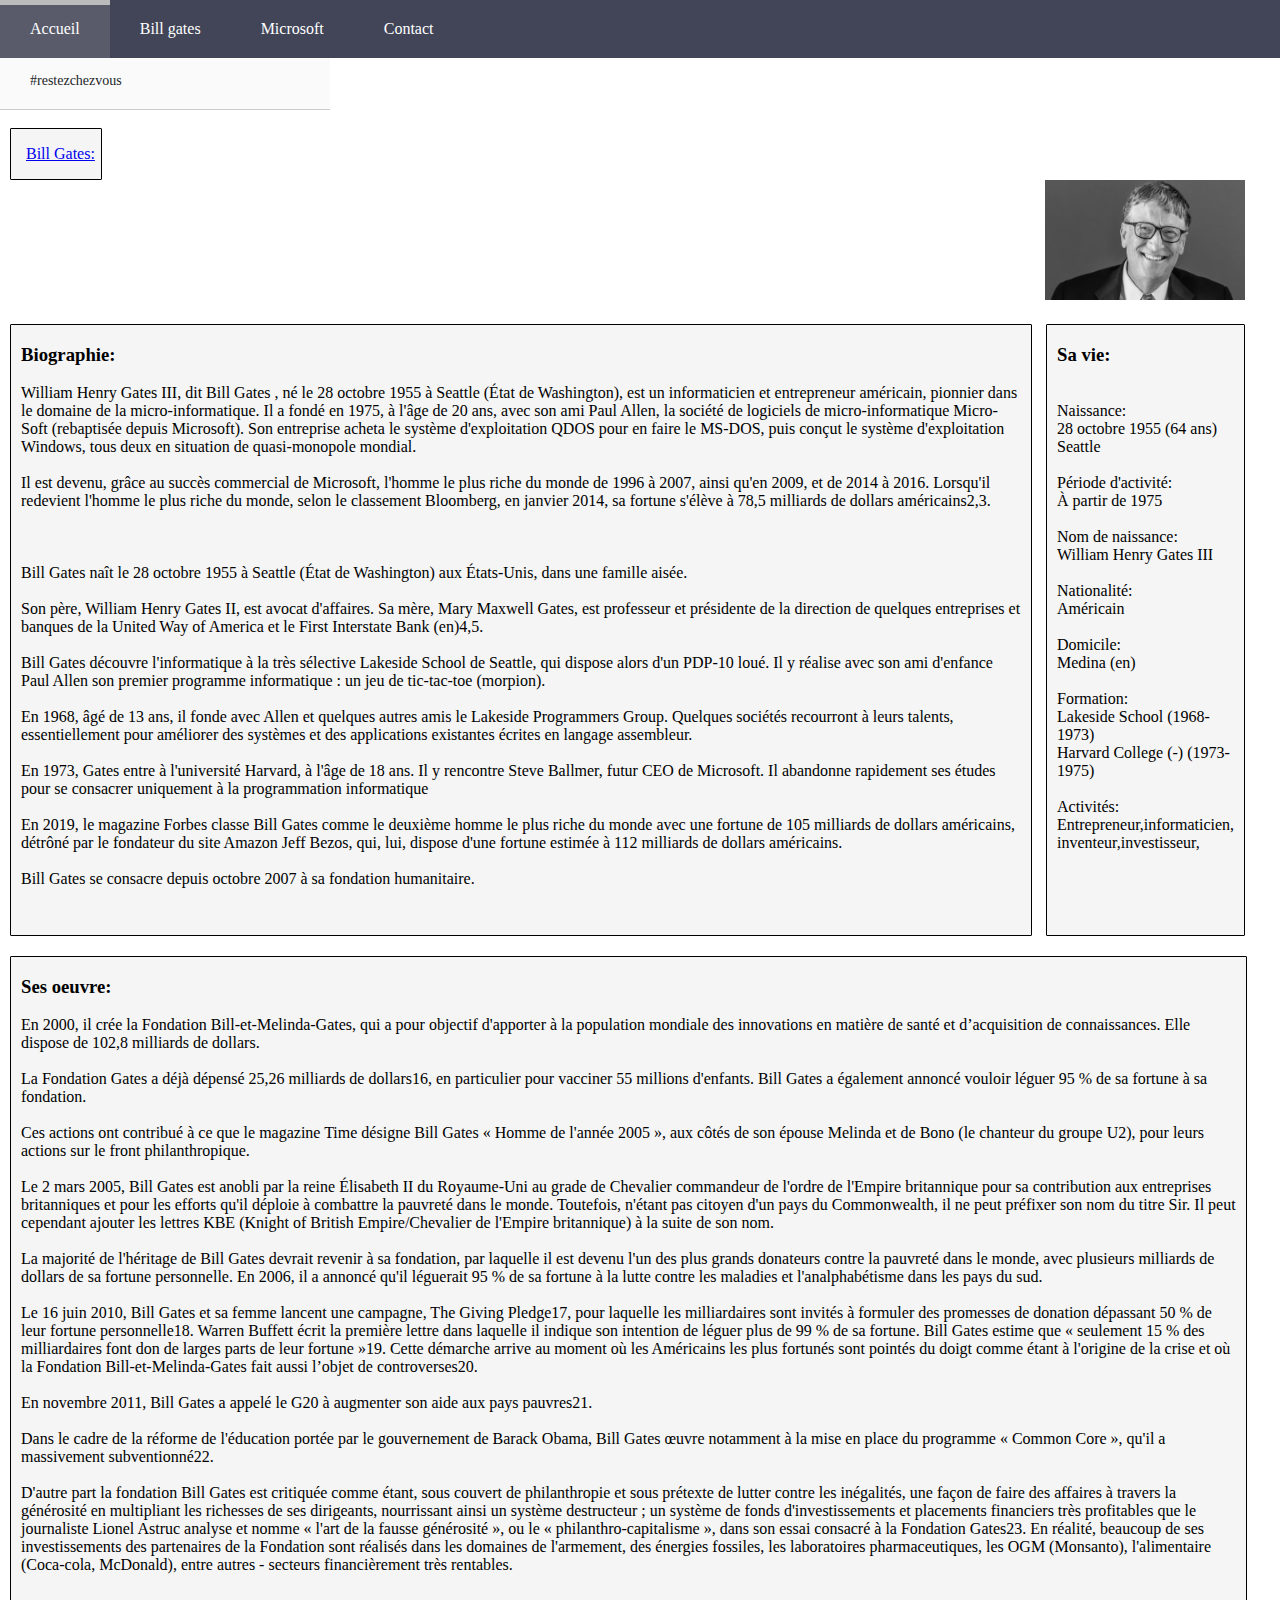
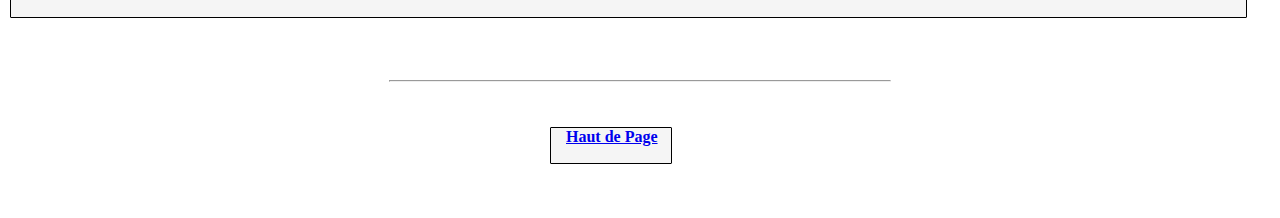
<file: bill_gates.html>
<!doctype html>

<html lang="fr">

<head>
    <meta charset="utf-8">
    <meta name="viewport" content="width=device-width, initial-scale=1, shrink-to-fit=no">
    <link rel="stylesheet" href="styles.css">
    <link rel="sortcut icon" type="image/x-icon" href="img/8fff38fb0e5ea2310646b6e2da0db7ee.jpg">
    <title>bill gates</title>
</head>

<body>

    <nav>
        <ul>
            <li class="menu-home"><a href="index.html">Accueil</a>
                <ul class="submenu">
                    <li><a href="https://www.gouvernement.fr/info-coronavirus.fr" target="_blank">#restezchezvous</a></li>

                </ul>
            </li>

            <li class="menu-bill_gates"><a href="bill_gates.html" target="_blank">Bill gates</a>
                <ul class="submenu">
                    <li><a href="#1">Biographie/Sa vie</a></li>
                    <li><a href="#2">Ses oeuvres</a></li>
                </ul>
            </li>

            <li class="menu-microsoft"><a href="microsoft.html" target="_blank">Microsoft</a>
                <ul class="submenu">
                    <li><a href="microsoft.html#3" target="_blank">Microsoft</a>
                    </li>
                    <li><a href="microsoft.html#4" target="_blank">La création de l'entreprise</a></li>
                    <li><a href="microsoft.html#5" target="_blank">Les dates et moments clès</a></li>
                    <li><a href="microsoft.html#6" target="_blank">Leur differentes créations</a></li>
                    <li><a href="microsoft.html#7" target="_blank">Bourse, économie et finances</a></li>
                </ul>
            </li>

            <li class="menu-contact"><a href="contact.html" target="_blank">Contact</a>
                <ul class="submenu">
                    <li><a href="contact.html">contactez moi</a></li>
                </ul>
            </li>

        </ul>
    </nav>

    <div class="n9">
        <p>
            <a href="https://www.gatesnotes.com/" target="_blank">
                Bill Gates:
            </a>
        </p>
    </div>

    <img class="n2" src="img/bill-gates-looking-well-chuffed.jpg">

    <section>

        <div class="n10" id="1">
            <h3 id="1">Biographie:</h3>
            <p id="1">
                William Henry Gates III, dit Bill Gates , né le 28 octobre 1955 à Seattle (État de Washington), est un informaticien et entrepreneur américain, pionnier dans le domaine de la micro-informatique. Il a fondé en 1975, à l'âge de 20 ans, avec son ami Paul Allen, la société de logiciels de micro-informatique Micro-Soft (rebaptisée depuis Microsoft). Son entreprise acheta le système d'exploitation QDOS pour en faire le MS-DOS, puis conçut le système d'exploitation Windows, tous deux en situation de quasi-monopole mondial.<br><br>
                Il est devenu, grâce au succès commercial de Microsoft, l'homme le plus riche du monde de 1996 à 2007, ainsi qu'en 2009, et de 2014 à 2016. Lorsqu'il redevient l'homme le plus riche du monde, selon le classement Bloomberg, en janvier 2014, sa fortune s'élève à 78,5 milliards de dollars américains2,3.
                <br><br><br><br>
                Bill Gates naît le 28 octobre 1955 à Seattle (État de Washington) aux États-Unis, dans une famille aisée.
                <br><br>
                Son père, William Henry Gates II, est avocat d'affaires. Sa mère, Mary Maxwell Gates, est professeur et présidente de la direction de quelques entreprises et banques de la United Way of America et le First Interstate Bank (en)4,5.
                <br><br>
                Bill Gates découvre l'informatique à la très sélective Lakeside School de Seattle, qui dispose alors d'un PDP-10 loué. Il y réalise avec son ami d'enfance Paul Allen son premier programme informatique : un jeu de tic-tac-toe (morpion).
                <br><br>
                En 1968, âgé de 13 ans, il fonde avec Allen et quelques autres amis le Lakeside Programmers Group. Quelques sociétés recourront à leurs talents, essentiellement pour améliorer des systèmes et des applications existantes écrites en langage assembleur.
                <br><br>
                En 1973, Gates entre à l'université Harvard, à l'âge de 18 ans. Il y rencontre Steve Ballmer, futur CEO de Microsoft. Il abandonne rapidement ses études pour se consacrer uniquement à la programmation informatique
                <br><br>
                En 2019, le magazine Forbes classe Bill Gates comme le deuxième homme le plus riche du monde avec une fortune de 105 milliards de dollars américains, détrôné par le fondateur du site Amazon Jeff Bezos, qui, lui, dispose d'une fortune estimée à 112 milliards de dollars américains.
                <br><br>
                Bill Gates se consacre depuis octobre 2007 à sa fondation humanitaire.
            </p>
        </div>

        <div class="n7" id="1">
            <h3 id="1">Sa vie:</h3>
            <p id="1">
                <br>
                Naissance:<br>
                28 octobre 1955 (64 ans)<br>
                Seattle<br><br>
                Période d'activité:<br>
                À partir de 1975<br><br>
                Nom de naissance:<br>
                William Henry Gates III<br><br>
                Nationalité:<br>
                Américain<br><br>
                Domicile:<br>
                Medina (en)<br><br>
                Formation:<br>
                Lakeside School (1968-1973)<br>
                Harvard College (-) (1973-1975)<br><br>
                Activités:<br>
                Entrepreneur,informaticien, <br>
                inventeur,investisseur,<br><br><br>



            </p>
        </div>


    </section>


    <section id="2">

        <div class="n11" id="2">
            <p class="n11" id="2">
                <h3 id="sesoeuvre">Ses oeuvre:</h3>
                En 2000, il crée la Fondation Bill-et-Melinda-Gates, qui a pour objectif d'apporter à la population mondiale des innovations en matière de santé et d’acquisition de connaissances. Elle dispose de 102,8 milliards de dollars.
                <br><br>
                La Fondation Gates a déjà dépensé 25,26 milliards de dollars16, en particulier pour vacciner 55 millions d'enfants. Bill Gates a également annoncé vouloir léguer 95 % de sa fortune à sa fondation.
                <br><br>
                Ces actions ont contribué à ce que le magazine Time désigne Bill Gates « Homme de l'année 2005 », aux côtés de son épouse Melinda et de Bono (le chanteur du groupe U2), pour leurs actions sur le front philanthropique.
                <br><br>
                Le 2 mars 2005, Bill Gates est anobli par la reine Élisabeth II du Royaume-Uni au grade de Chevalier commandeur de l'ordre de l'Empire britannique pour sa contribution aux entreprises britanniques et pour les efforts qu'il déploie à combattre la pauvreté dans le monde. Toutefois, n'étant pas citoyen d'un pays du Commonwealth, il ne peut préfixer son nom du titre Sir. Il peut cependant ajouter les lettres KBE (Knight of British Empire/Chevalier de l'Empire britannique) à la suite de son nom.
                <br><br>
                La majorité de l'héritage de Bill Gates devrait revenir à sa fondation, par laquelle il est devenu l'un des plus grands donateurs contre la pauvreté dans le monde, avec plusieurs milliards de dollars de sa fortune personnelle. En 2006, il a annoncé qu'il léguerait 95 % de sa fortune à la lutte contre les maladies et l'analphabétisme dans les pays du sud.
                <br><br>
                Le 16 juin 2010, Bill Gates et sa femme lancent une campagne, The Giving Pledge17, pour laquelle les milliardaires sont invités à formuler des promesses de donation dépassant 50 % de leur fortune personnelle18. Warren Buffett écrit la première lettre dans laquelle il indique son intention de léguer plus de 99 % de sa fortune. Bill Gates estime que « seulement 15 % des milliardaires font don de larges parts de leur fortune »19. Cette démarche arrive au moment où les Américains les plus fortunés sont pointés du doigt comme étant à l'origine de la crise et où la Fondation Bill-et-Melinda-Gates fait aussi l’objet de controverses20.
                <br><br>
                En novembre 2011, Bill Gates a appelé le G20 à augmenter son aide aux pays pauvres21.
                <br><br>
                Dans le cadre de la réforme de l'éducation portée par le gouvernement de Barack Obama, Bill Gates œuvre notamment à la mise en place du programme « Common Core », qu'il a massivement subventionné22.
                <br><br>
                D'autre part la fondation Bill Gates est critiquée comme étant, sous couvert de philanthropie et sous prétexte de lutter contre les inégalités, une façon de faire des affaires à travers la générosité en multipliant les richesses de ses dirigeants, nourrissant ainsi un système destructeur ; un système de fonds d'investissements et placements financiers très profitables que le journaliste Lionel Astruc analyse et nomme « l'art de la fausse générosité », ou le « philanthro-capitalisme », dans son essai consacré à la Fondation Gates23. En réalité, beaucoup de ses investissements des partenaires de la Fondation sont réalisés dans les domaines de l'armement, des énergies fossiles, les laboratoires pharmaceutiques, les OGM (Monsanto), l'alimentaire (Coca-cola, McDonald), entre autres - secteurs financièrement très rentables.

        </div>

    </section>

    <br><br><br>

    <hr width="500px" align="center" /><br><br>
    <div class="n30">
        <a href="bill_gates.html"><strong>Haut de Page</strong></a>
    </div>

    <br><br><br>

</body>

</html>
</file>
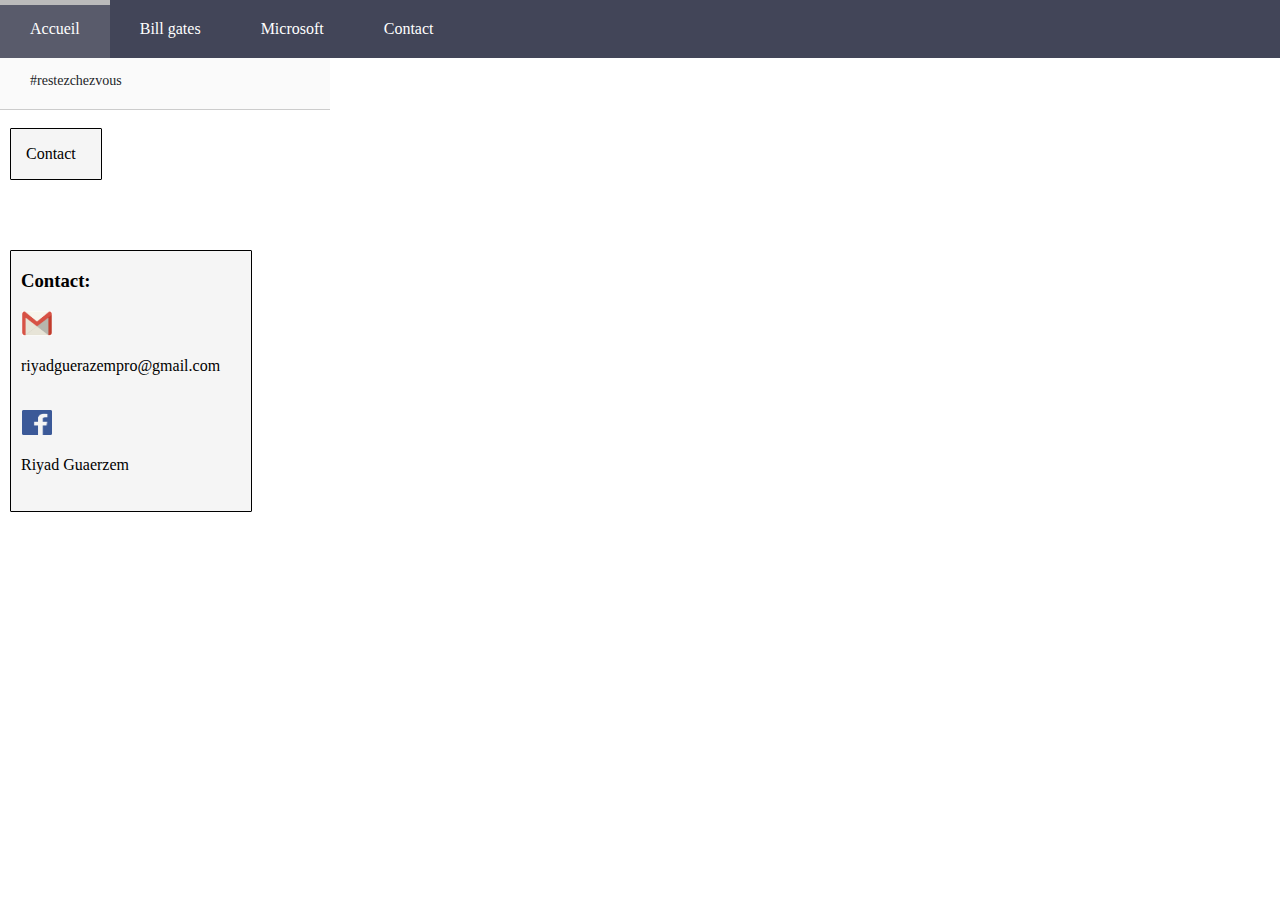
<file: contact.html>
<!doctype html>

<html lang="fr">

<head>
    <meta charset="utf-8">
    <meta name="viewport" content="width=device-width, initial-scale=1, shrink-to-fit=no">
    <link rel="stylesheet" href="styles.css">
    <link rel="sortcut icon" type="image/x-icon" href="img/8fff38fb0e5ea2310646b6e2da0db7ee.jpg">
    <title>contact</title>
</head>

<body>

    <nav>
        <ul>
            <li class="menu-home"><a href="index.html">Accueil</a>
                <ul class="submenu">
                    <li><a href="https://www.gouvernement.fr/info-coronavirus.fr" target="_blank">#restezchezvous</a></li>
                </ul>
            </li>

            <li class="menu-bill_gates">
                <a href="bill_gates.html" target="_blank">Bill gates</a>
                <ul class="submenu">
                    <li><a href="bill_gates.html#1">Biographie/Sa vie</a></li>
                    <li><a href="bill_gates.html#2">Ses oeuvres</a></li>
                </ul>
            </li>

            <li class="menu-microsoft"><a href="microsoft.html" target="_blank">Microsoft</a>
                <ul class="submenu">
                    <li><a href="microsoft.html#3" target="_blank">Microsoft</a>
                    </li>
                    <li><a href="microsoft.html#4" target="_blank">La création de l'entreprise</a></li>
                    <li><a href="microsoft.html#5" target="_blank">Les dates et moments clès</a></li>
                    <li><a href="microsoft.html#6" target="_blank">Leur differentes créations</a></li>
                    <li><a href="microsoft.html#7" target="_blank">Bourse, économie et finances</a></li>
                </ul>
            </li>

            <li class="menu-contact"><a href="contact.html">Contact</a>
                <ul class="submenu">
                    <li><a href="contact.html">contactez moi</a></li>
                </ul>
            </li>

        </ul>
    </nav>

    <div class="n9">
        <p>Contact</p>
    </div>

    <div class="n17">
        <p class="n17">
            <h3>
                <strong>Contact:</strong><br>
            </h3>
            <img class="n5" src="img/gmail.png">
            <br>
            <p>riyadguerazempro@gmail.com</p>
            <br>
            <img class="n6" src="img/facebook.png">
            <p>Riyad Guaerzem</p>
            <br>
    </div>

    <br><br><br>


</body>

</html>
</file>
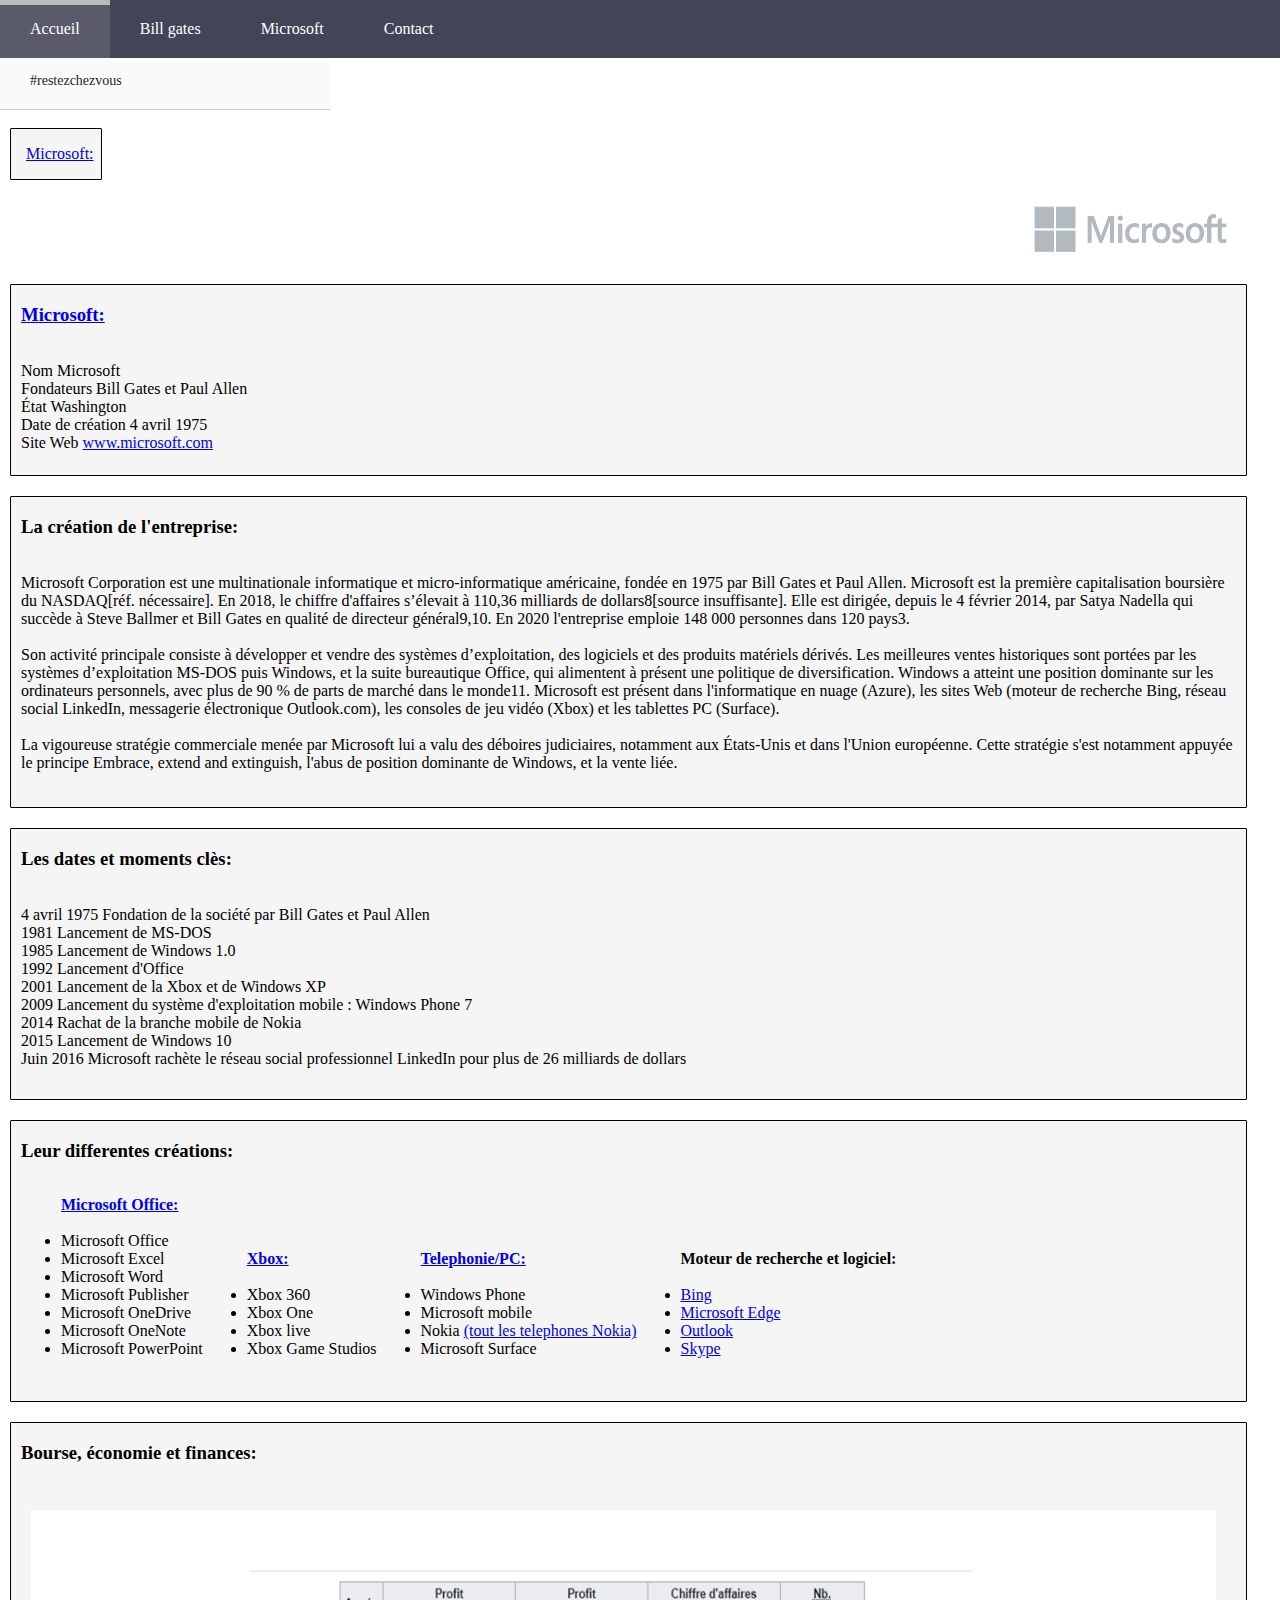
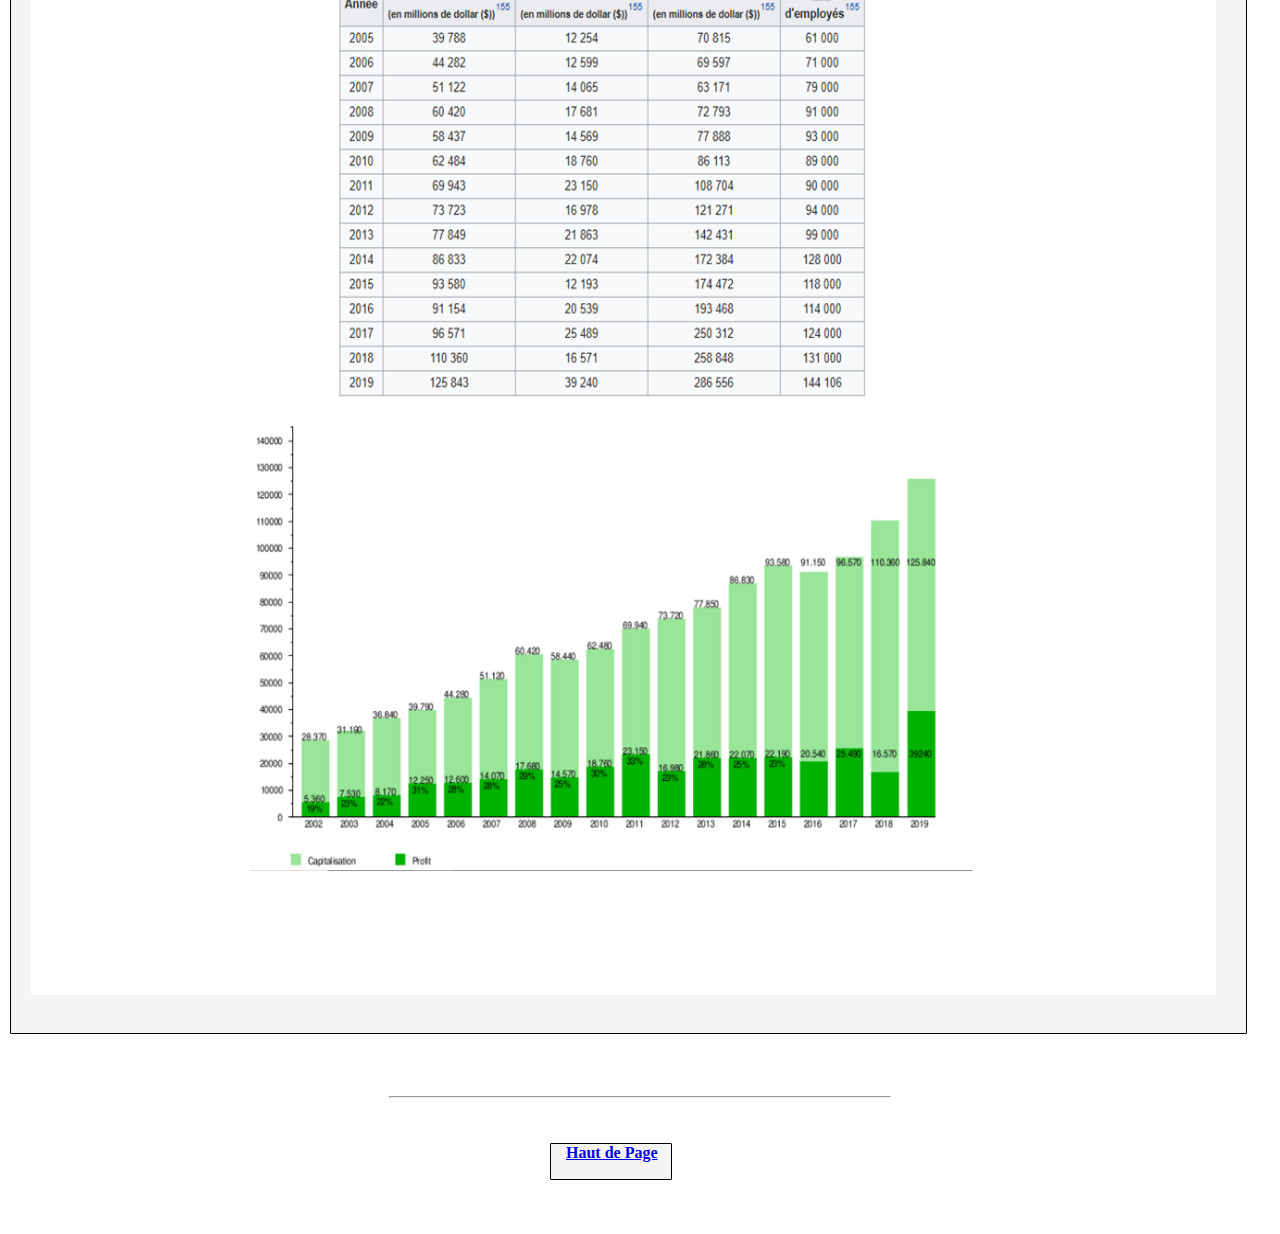
<file: microsoft.html>
<!doctype html>

<html lang="fr">

<head>
    <meta charset="utf-8">
    <meta name="viewport" content="width=device-width, initial-scale=1, shrink-to-fit=no">
    <link rel="stylesheet" href="styles.css">
    <link rel="sortcut icon" type="image/x-icon" href="img/8fff38fb0e5ea2310646b6e2da0db7ee.jpg">
    <title>microsoft</title>
</head>

<body>

    <nav>
        <ul>
            <li class="menu-home"><a href="index.html">Accueil</a>
                <ul class="submenu">
                    <li>
                        <a href="https://www.gouvernement.fr/info-coronavirus.fr" target="_blank">#restezchezvous</a></li>

                </ul>
            </li>

            <li class="menu-bill_gates">
                <a href="bill_gates.html" target="_blank">Bill gates</a>
                <ul class="submenu">
                    <li><a href="bill_gates.html#1" target="_blank">Biographie/Sa vie</a></li>
                    <li><a href="bill_gates.html#2" target="_blank">Ses oeuvres</a></li>
                </ul>
            </li>

            <li class="menu-microsoft"><a href="microsoft.html" target="_blank">Microsoft</a>
                <ul class="submenu">

                    <li><a href="#3">Microsoft</a>
                    </li>
                    <li><a href="#4">La création de l'entreprise</a></li>
                    <li><a href="#5">Les dates et moments clès</a></li>
                    <li><a href="#6">Leur differentes créations</a></li>
                    <li><a href="#7">Bourse, économie et finances</a></li>

                </ul>
            </li>

            <li class="menu-contact"><a href="contact.html" target="_blank">Contact</a>
                <ul class="submenu">
                    <li><a href="contact.html" target="_blank">contactez moi</a></li>
                </ul>
            </li>

        </ul>
    </nav>



    <div class="n8">
        <p>
            <a href="https://www.microsoft.com/fr-fr" target="_blank">
                Microsoft:
            </a>
        </p>
    </div>

    <img class="n4" src="img/cellela.png">

    <section id="3">

        <div class="n12" id="3">
            <h3>
                <a href="https://www.microsoft.com/fr-fr" target="_blank">
                    Microsoft:
                </a>

            </h3>
            <p class="n12" id="3">
                <br>
                Nom Microsoft<br>
                Fondateurs Bill Gates et Paul Allen<br>
                État Washington<br>
                Date de création 4 avril 1975<br>
                Site Web <a href="http://www.microsoft.com" target="_blank">www.microsoft.com</a><br>
            </p>
        </div>

    </section>


    <section id="4">

        <div class="n13" id="4">
            <h3>
                La création de l'entreprise:
            </h3>
            <p class="n13" id="4">
                <br>
                Microsoft Corporation est une multinationale informatique et micro-informatique américaine, fondée en 1975 par Bill Gates et Paul Allen. Microsoft est la première capitalisation boursière du NASDAQ[réf. nécessaire]. En 2018, le chiffre d'affaires s’élevait à 110,36 milliards de dollars8[source insuffisante]. Elle est dirigée, depuis le 4 février 2014, par Satya Nadella qui succède à Steve Ballmer et Bill Gates en qualité de directeur général9,10. En 2020 l'entreprise emploie 148 000 personnes dans 120 pays3.
                <br><br>
                Son activité principale consiste à développer et vendre des systèmes d’exploitation, des logiciels et des produits matériels dérivés. Les meilleures ventes historiques sont portées par les systèmes d’exploitation MS-DOS puis Windows, et la suite bureautique Office, qui alimentent à présent une politique de diversification. Windows a atteint une position dominante sur les ordinateurs personnels, avec plus de 90 % de parts de marché dans le monde11. Microsoft est présent dans l'informatique en nuage (Azure), les sites Web (moteur de recherche Bing, réseau social LinkedIn, messagerie électronique Outlook.com), les consoles de jeu vidéo (Xbox) et les tablettes PC (Surface).
                <br><br>
                La vigoureuse stratégie commerciale menée par Microsoft lui a valu des déboires judiciaires, notamment aux États-Unis et dans l'Union européenne. Cette stratégie s'est notamment appuyée le principe Embrace, extend and extinguish, l'abus de position dominante de Windows, et la vente liée.
                <br>
            </p>

        </div>

    </section>





    <section id="5">

        <div class="n14" id="5">
            <h3>
                Les dates et moments clès:
            </h3>
            <p class="n14" id="5">
                <br>
                4 avril 1975 Fondation de la société par Bill Gates et Paul Allen<br>
                1981 Lancement de MS-DOS<br>
                1985 Lancement de Windows 1.0<br>
                1992 Lancement d'Office<br>
                2001 Lancement de la Xbox et de Windows XP<br>
                2009 Lancement du système d'exploitation mobile : Windows Phone 7<br>
                2014 Rachat de la branche mobile de Nokia<br>
                2015 Lancement de Windows 10<br>
                Juin 2016 Microsoft rachète le réseau social professionnel LinkedIn pour plus de 26 milliards de dollars
                <br>
            </p>

        </div>

    </section>



    <section id="6">
        <div class="n15" id="6">
            <h3>
                Leur differentes créations:
            </h3>
            <ul class="n20">
                <a href="https://fr.wikipedia.org/wiki/Microsoft_Office" target="_blank">
                    <strong>Microsoft Office:</strong><br><br>
                </a>
                <li>
                    Microsoft Office
                </li>
                <li>
                    Microsoft Excel
                </li>
                <li>
                    Microsoft Word
                </li>
                <li>
                    Microsoft Publisher
                </li>
                <li>
                    Microsoft OneDrive
                </li>
                <li>
                    Microsoft OneNote
                </li>
                <li>
                    Microsoft PowerPoint
                </li>
            </ul>

            <ul class="n21">
                <a href="https://fr.wikipedia.org/wiki/Xbox" target="_blank">
                    <strong>Xbox:</strong><br><br>
                </a>

                <li>
                    Xbox 360
                </li>
                <li>
                    Xbox One
                </li>
                <li>
                    Xbox live
                </li>
                <li>
                    Xbox Game Studios
                </li>
            </ul>

            <ul class="n22">
                <a href="https://fr.wikipedia.org/wiki/Microsoft#Mat%C3%A9riel_et_projet_de_Microsoft" target="_blank">
                    <strong>Telephonie/PC:</strong><br><br>
                </a>
                <li>
                    Windows Phone
                </li>
                <li>
                    Microsoft mobile
                </li>
                <li>
                    Nokia <a href="https://www.lesmobiles.com/telephones/mobiles_nokia,archives.html" target="_blank">(tout les telephones Nokia)</a>
                </li>
                <li>
                    Microsoft Surface
                </li>
            </ul>

            <ul class="n23">

                <strong>Moteur de recherche et logiciel:</strong><br><br>
                <li>
                    <a href="https://www.bing.com/" target="_blank">
                        Bing
                    </a>
                </li>
                <li>
                    <a href="https://fr.wikipedia.org/wiki/Microsoft_Edge" target="_blank">
                        Microsoft Edge
                    </a>
                </li>
                <li>
                    <a href="https://outlook.live.com/owa/" target="_blank">
                        Outlook
                    </a>
                </li>
                <li>
                    <a href="https://www.skype.com/fr/" target="_blank">
                        Skype
                    </a>
                </li>
            </ul>

        </div>
    </section>



    <section id="7">
        <div class="n16" id="7">
            <h3>
                Bourse, économie et finances:
            </h3>
            <p class="n16" id="7">
                <br>
                <img class="n3" src="img/eco.jpeg">
                <br>
            </p>
        </div>

    </section>

    <br><br><br>

    <hr width="500px" align="center" /><br><br>
    <div class="n30">
        <a href="microsoft.html" align="center"><strong>Haut de Page</strong></a>
    </div>
    
    <br><br><br>

</body>

</html>
</file>
<file: styles.css>
body {
    font-family: calibri, serif;
    margin: 0px;
    padding: 0px;
}

nav {
    width: 100%;
    background-color: #424558;
}

nav > ul {
    margin: 0px;
    padding: 0px;
}

nav > ul::after {
    content: "";
    display: block;
    clear: both;
}

nav > ul > li {
    float: left;
    position: relative;
}

nav > ul > li > a {
    padding: 20px 30px;
    color: #FFF;
}

nav > ul > li:hover a {
    padding: 15px 30px 20px 30px;
}

nav li {
    list-style-type: none;
}

.submenu {
    display: none;
}

nav a {
    display: inline-block;
    text-decoration: none;
}

nav li:hover .submenu {
    display: inline-block;
    position: absolute;
    top: 100%;
    left: 0px;
    padding: 0px;
    z-index: 1000;
}

.submenu li {
    border-bottom: 1px solid #ccc;
}

.submenu li a {
    padding: 20px, 30px;
    font-size: 14px;
    color: #222528;
    width: 270px;
}

.menu-home:hover {
    border-top: 5px solid #BBB;
    background-color: RGBa(220, 220, 220, 0.15);
}

.menu-bill_gates:hover {
    border-top: 5px solid #BBB;
    background-color: RGBa(220, 220, 220, 0.15)
}

.menu-microsoft:hover {
    border-top: 5px solid #BBB;
    background-color: RGBa(220, 220, 220, 0.15)
}

.menu-contact:hover {
    border-top: 5px solid #BBB;
    background-color: RGBa(220, 220, 220, 0.15)
}

.menu-home .submenu {
    background-color: RGBa(220, 220, 220, 0.15);
}

.menu-bill_gates .submenu {
    background-color: RGBa(220, 220, 220, 0.15);
}

.menu-microsoft .submenu {
    background-color: RGBa(220, 220, 220, 0.15);
}

.menu-contact .submenu {
    background-color: RGBa(220, 220, 220, 0.15);
}

.submenu li:hover a {
    color: #EEE;
    font-weight: bold;
}

.submenu li:hover a {
    color: #EEE;
    font-weight: bold;
}

.menu-home .submenu li:hover {
    background-color: #CCC;
}

.menu-bill_gates .submenu li:hover {
    background-color: #CCC;
}

.menu-microsoft .submenu li:hover {
    background-color: #CCC;
}

.menu-contact .submenu li:hover {
    background-color: #CCC;
}

img.n1 {
    width: 1280px;
    height: 850px;
    opacity: 0.80;

}

img.n2 {
    width: 200px;
    height: 120px;
    margin-left: 1045px;

}


div.n9 {

    background-color: whitesmoke;
    width: 70px;
    height: 20px;

    border: 1px;
    border-style: solid;
    border-color: black;
    /*pour avoir un arondi des bordur*/
    border-radius: 1px;

    margin-left: 10px;
    margin-top: 70px;

    padding-top: 0px;
    padding-bottom: 30px;
    padding-left: 15px;
    padding-right: 5px;

}

/* bill gates sa vie*/

div.n10 {

    background-color: whitesmoke;
    width: 1000px;
    height: 600px;

    border: 1px;
    border-style: solid;
    border-color: black;
    /*pour avoir un arondi des bordur*/
    border-radius: 1px;

    margin-left: 10px;
    margin-top: 20px;

    padding-top: 0px;
    padding-bottom: 10px;
    padding-left: 10px;
    padding-right: 10px;

    display: inline-block;

}

div.n7 {

    background-color: whitesmoke;
    width: 177px;
    height: 600px;

    border: 1px;
    border-style: solid;
    border-color: black;
    /*pour avoir un arondi des bordur*/
    border-radius: 1px;

    margin-left: 10px;
    margin-top: 0px;

    padding-top: 0px;
    padding-bottom: 10px;
    padding-left: 10px;
    padding-right: 10px;

    display: inline-block;

}

/* bill gates ses oeuvres vie*/

div.n11 {

    background-color: whitesmoke;
    width: 1215px;
    height: 650px;

    border: 1px;
    border-style: solid;
    border-color: black;
    /*pour avoir un arondi des bordur*/
    border-radius: 1px;

    margin-left: 10px;
    margin-top: 20px;

    padding-top: 0px;
    padding-bottom: 10px;
    padding-left: 10px;
    padding-right: 10px;

}

div.n8 {

    background-color: whitesmoke;
    width: 70px;
    height: 20px;

    border: 1px;
    border-style: solid;
    border-color: black;
    /*pour avoir un arondi des bordur*/
    border-radius: 1px;

    margin-left: 10px;
    margin-top: 70px;

    padding-top: 0px;
    padding-bottom: 30px;
    padding-left: 15px;
    padding-right: 5px;

}

img.n4 {
    width: 200px;
    height: 100px;
    margin-left: 1030px;

}


/* microsoft */

div.n12 {

    background-color: whitesmoke;
    width: 1215px;
    height: 180px;

    border: 1px;
    border-style: solid;
    border-color: black;
    /*pour avoir un arondi des bordur*/
    border-radius: 1px;

    margin-left: 10px;
    margin-top: 0px;

    padding-top: 0px;
    padding-bottom: 10px;
    padding-left: 10px;
    padding-right: 10px;

}

/* microsoft La création de l'entreprise */

div.n13 {

    background-color: whitesmoke;
    width: 1215px;
    height: 300px;

    border: 1px;
    border-style: solid;
    border-color: black;
    /*pour avoir un arondi des bordur*/
    border-radius: 1px;

    margin-left: 10px;
    margin-top: 20px;

    padding-top: 0px;
    padding-bottom: 10px;
    padding-left: 10px;
    padding-right: 10px;

}

/* microsoft Les dates et moments clès */

div.n14 {

    background-color: whitesmoke;
    width: 1215px;
    height: 260px;

    border: 1px;
    border-style: solid;
    border-color: black;
    /*pour avoir un arondi des bordur*/
    border-radius: 1px;

    margin-left: 10px;
    margin-top: 20px;

    padding-top: 0px;
    padding-bottom: 10px;
    padding-left: 10px;
    padding-right: 10px;

}

/* microsoft Leur differentes créations */

div.n15 {

    background-color: whitesmoke;
    width: 1215px;
    height: 270px;

    border: 1px;
    border-style: solid;
    border-color: black;
    /*pour avoir un arondi des bordur*/
    border-radius: 1px;

    margin-left: 10px;
    margin-top: 20px;

    padding-top: 0px;
    padding-bottom: 10px;
    padding-left: 10px;
    padding-right: 10px;

}

/*Leur differentes créations:*/
ul.n20 {
    display: inline-block;
}

ul.n21 {
    display: inline-block;
}

ul.n22 {
    display: inline-block;
}

ul.n23 {
    display: inline-block;
}


/* microsoft Bourse, économie et finances */

div.n16 {

    background-color: whitesmoke;
    width: 1215px;
    height: 1200px;

    border: 1px;
    border-style: solid;
    border-color: black;
    /*pour avoir un arondi des bordur*/
    border-radius: 1px;

    margin-left: 10px;
    margin-top: 20px;

    padding-top: 0px;
    padding-bottom: 10px;
    padding-left: 10px;
    padding-right: 10px;

}

img.n3 {
    width: 1185px;
    height: 1085px;
    padding: 10px;

}

/* contact */

div.n17 {

    background-color: whitesmoke;
    width: 220px;
    height: 250px;

    border: 1px;
    border-style: solid;
    border-color: black;
    /*pour avoir un arondi des bordur*/
    border-radius: 1px;

    margin-left: 10px;
    margin-top: 70px;

    padding-top: 0px;
    padding-bottom: 10px;
    padding-left: 10px;
    padding-right: 10px;

}

img.n5 {
    width: 30px;
    height: 25px;
    padding: 1px;
    display: inline;

}

img.n6 {
    width: 30px;
    height: 25px;
    padding: 1px;
    display: inline;

}

/*haut de page*/
div.n30 {

    background-color: whitesmoke;
    width: 100px;
    height: 5px;

    border: 1px;
    border-style: solid;
    border-color: black;
    /*pour avoir un arondi des bordur*/
    border-radius: 1px;

    margin-left: 550px;
    margin-top: 1px;

    padding-top: 0px;
    padding-bottom: 30px;
    padding-left: 15px;
    padding-right: 5px;
    text-decoration: none;

}
</file>
